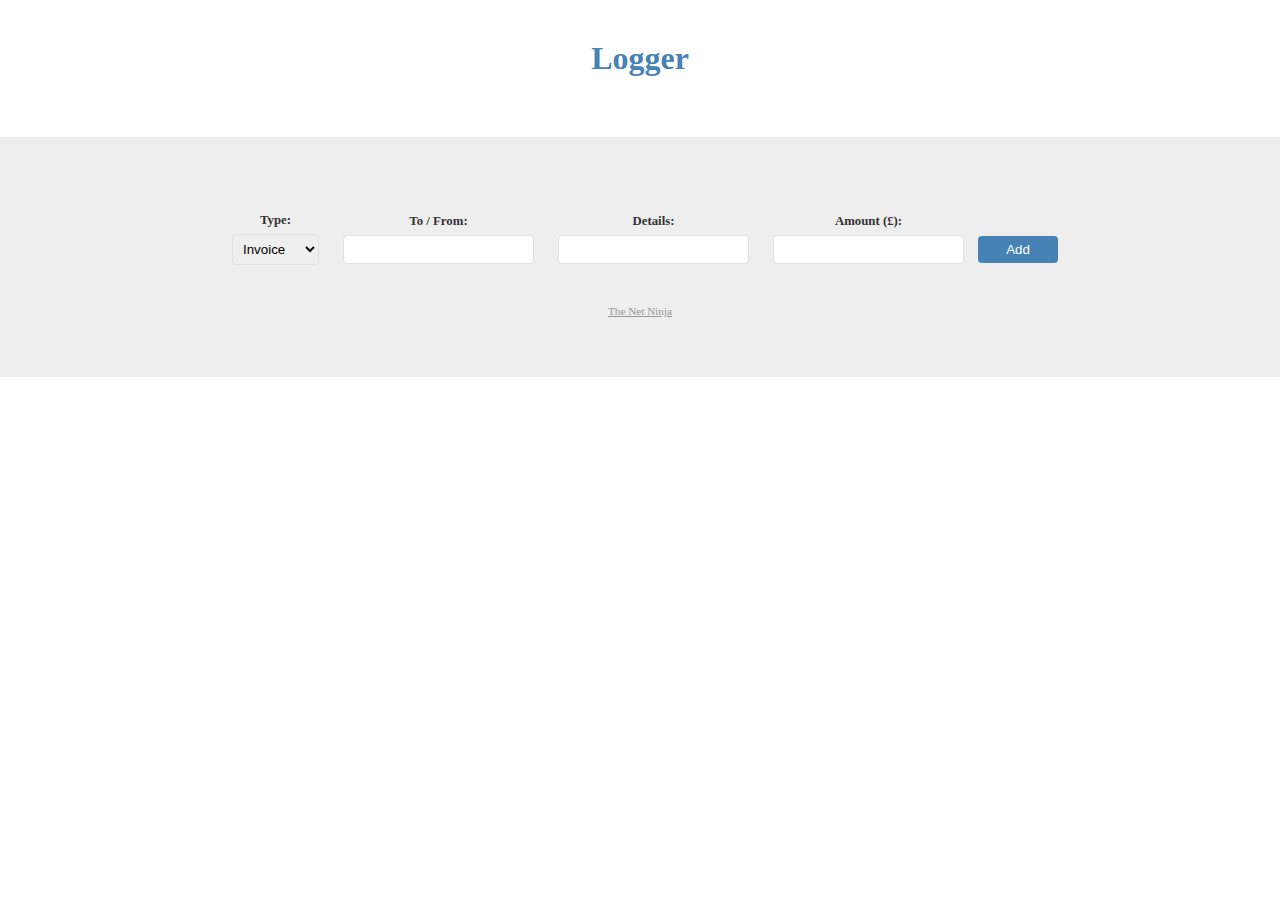
<file: public/index.html>
<!DOCTYPE html>
<html lang="en">
<head>
    <meta charset="UTF-8">
    <meta http-equiv="X-UA-Compatible" content="IE=edge">
    <meta name="viewport" content="width=device-width, initial-scale=1.0">
    <link rel="stylesheet" href="style.css">
    <title>Document</title>
</head>
<body>
    <div class="wrapper">
      <h1>Logger</h1>

      <!-- output list -->
      <ul class="item-list"></ul>
    </div>

    <footer>
      <form class="new-item-form">
        <div class="field">
          <label>Type:</label>
          <select id="type">
            <option value="invoice">Invoice</option>
            <option value="payment">Payment</option>
          </select>
        </div>
        <div class="field">
          <label>To / From:</label>
          <input type="text" id="tofrom" />
        </div>
        <div class="field">
          <label>Details:</label>
          <input type="text" id="details" />
        </div>
        <div class="field">
          <label>Amount (£):</label>
          <input type="number" id="amount" />
        </div>
        <button>Add</button>
      </form>

      <a href="https://www.thenetninja.co.uk">The Net Ninja</a>
    </footer>

    <script type="module" src="app.js"></script>
</body>
</html>
</file>
<file: public/style.css>
body{
  margin: 0;
  font-family: Roboto; 
}
.wrapper{
  max-width: 960px;
  margin: 0 auto;
}
h1{
  margin: 40px auto;
  color: steelblue;
  text-align: center;
}
ul{
  padding: 0;
  list-style-type: none;
}
li{
  padding: 6px 10px;
  border: 1px solid #eee;
  margin: 10px auto;
}
li h4{
  color: steelblue;
  margin: 0;
  text-transform: capitalize;
}
li p{
  color: #333;
  margin: 8px 0 0;
}
footer{
  background: #eee;
  padding: 60px;
  margin-top: 60px;
}
form{
  max-width: 960px;
  margin: 0 auto;
  text-align: center;
}
label{
  display: block;
  font-weight: bold;
  font-size: 0.8em;
  color: #333;
  margin: 16px 0 6px;
}
input, select{
  padding: 6px;
  border: 1px solid #e1e1e1;
  border-radius: 4px;
}
.field{
  display: inline-block;
  margin: 0 10px;
}
button{
  color: white;
  border: 0;
  background: steelblue;
  padding: 6px;
  min-width: 80px;
  border-radius: 4px;
}
footer a{
  text-align: center;
  display: block;
  color: #999;
  margin-top: 40px;
  font-size: 0.7em;
}
</file>
